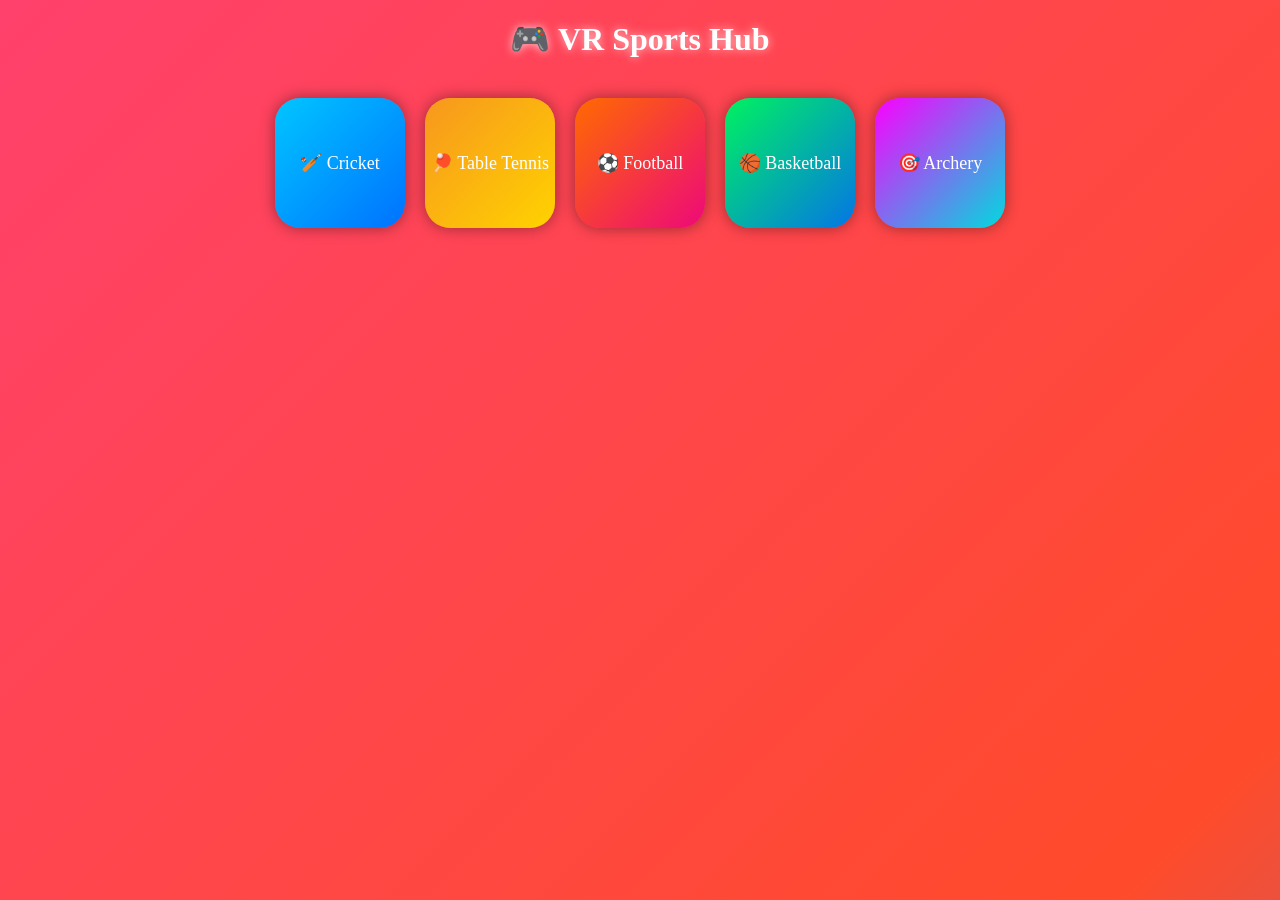
<file: index.html>
<!DOCTYPE html>
<html>
<head>
  <title>VR Sports Hub</title>
  <meta name="viewport" content="width=device-width, initial-scale=1">
  <link rel="stylesheet" href="style.css">
  <link rel="manifest" href="manifest.json">
</head>

<body class="home">

<h1>🎮 VR Sports Hub</h1>

<audio id="clickSound" src="https://www.soundjay.com/buttons/sounds/button-16.mp3"></audio>

<div class="games">
  <div class="game-card" onclick="openGame()">🏏 Cricket</div>
  <div class="game-card">🏓 Table Tennis</div>
  <div class="game-card">⚽ Football</div>
  <div class="game-card">🏀 Basketball</div>
  <div class="game-card">🎯 Archery</div>
</div>

<script>
function openGame(){
  document.getElementById("clickSound").play();
  setTimeout(()=>{
    window.location.href = "cricket.html";
  },200);
}
</script>

</body>
</html>
</file>
<file: style.css>
body {
  margin:0;
  font-family: 'Segoe UI';
  background: linear-gradient(135deg,#ff416c,#ff4b2b,#1e90ff,#00c9a7);
  background-size: 400% 400%;
  animation: bgMove 10s infinite alternate;
  color:white;
  text-align:center;
}

@keyframes bgMove {
  0% {background-position: left;}
  100% {background-position: right;}
}

h1{
  margin-top:20px;
  text-shadow: 0 0 10px rgba(255,255,255,0.7);
}

/* GAME CARDS */
.games{
  display:flex;
  flex-wrap:wrap;
  justify-content:center;
  gap:20px;
  margin-top:40px;
}

.game-card{
  width:130px;
  height:130px;
  border-radius:25px;
  display:flex;
  align-items:center;
  justify-content:center;
  font-size:18px;
  cursor:pointer;
  transition:0.3s;
  box-shadow:0 0 15px rgba(0,0,0,0.4);
}

.game-card:nth-child(1){background:linear-gradient(135deg,#00c6ff,#0072ff);}
.game-card:nth-child(2){background:linear-gradient(135deg,#f7971e,#ffd200);}
.game-card:nth-child(3){background:linear-gradient(135deg,#ff6a00,#ee0979);}
.game-card:nth-child(4){background:linear-gradient(135deg,#00f260,#0575e6);}
.game-card:nth-child(5){background:linear-gradient(135deg,#fc00ff,#00dbde);}

.game-card:hover{
  transform:scale(1.1) rotate(3deg);
}

/* PLAYER CARD */
.card{
  margin:20px;
  padding:20px;
  border-radius:20px;
  backdrop-filter: blur(10px);
  animation:slideUp 0.5s ease;
  transition:0.2s;
}

.card:hover{
  transform:rotateY(8deg) rotateX(8deg) scale(1.03);
}

/* RANK COLORS */
.card:nth-child(1){background:linear-gradient(135deg,#ffd700,#ffb347); color:black;}
.card:nth-child(2){background:linear-gradient(135deg,#c0c0c0,#e6e6e6); color:black;}
.card:nth-child(3){background:linear-gradient(135deg,#cd7f32,#ff9966); color:black;}
.card:nth-child(4){background:linear-gradient(135deg,#36d1dc,#5b86e5);}

.rank{
  font-size:20px;
  font-weight:bold;
}

.stats{
  text-align:left;
  margin-top:10px;
}

.stats p{
  margin:5px 0;
}

@keyframes slideUp{
  from{opacity:0; transform:translateY(40px);}
  to{opacity:1;}
}

canvas{
  max-width:90%;
  margin:20px auto;
}
</file>
